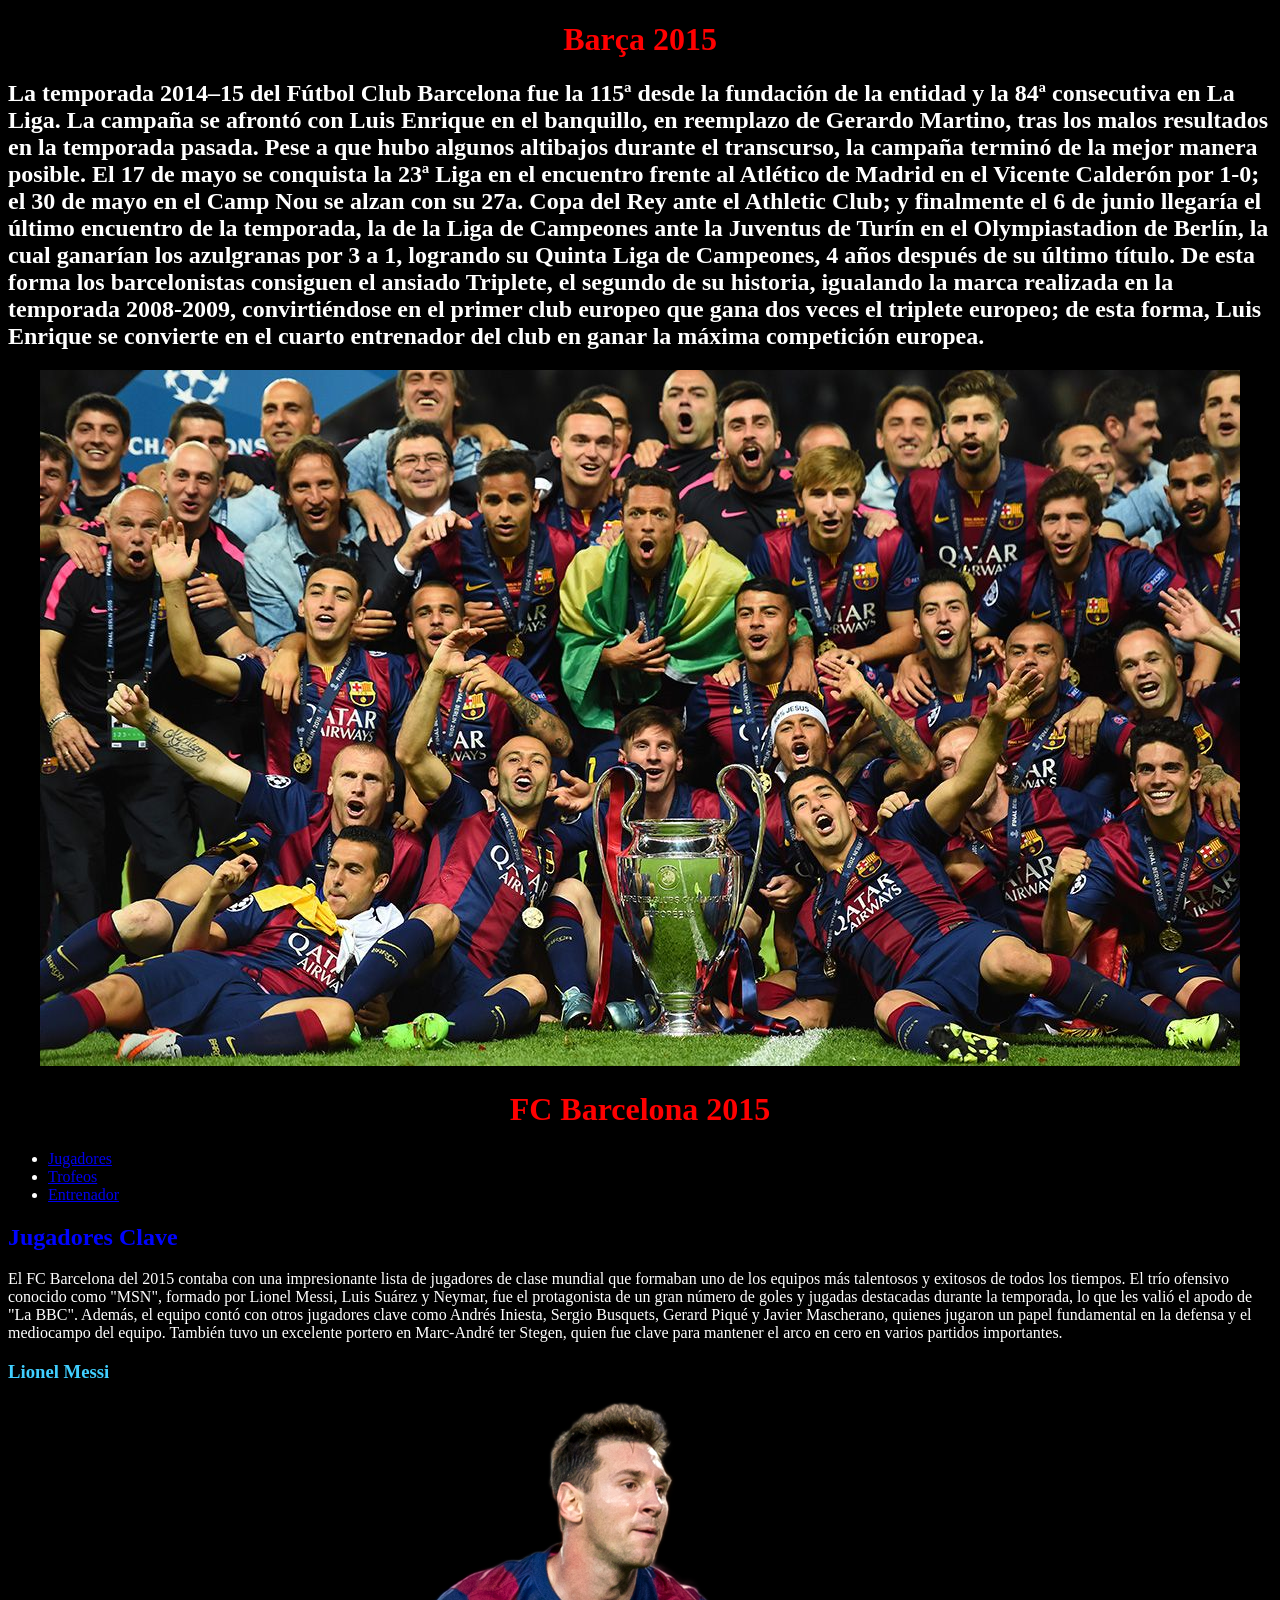
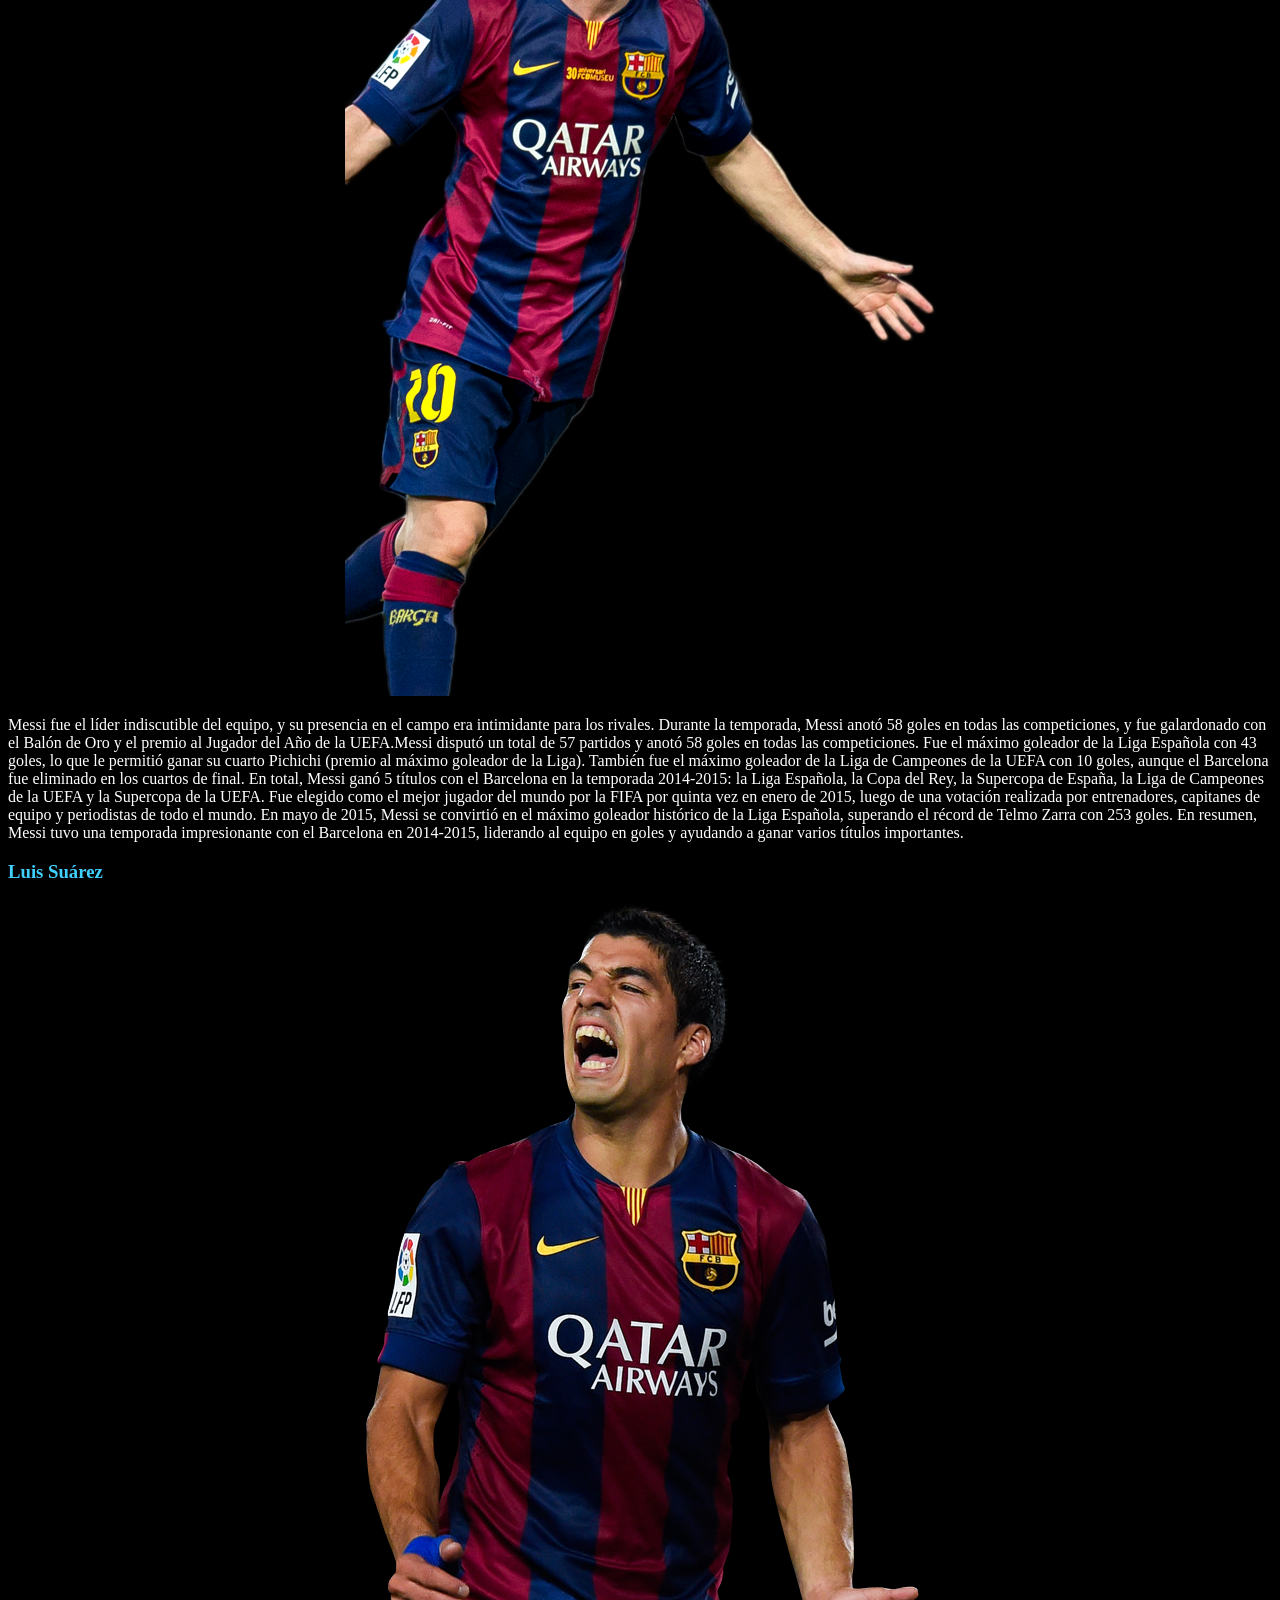
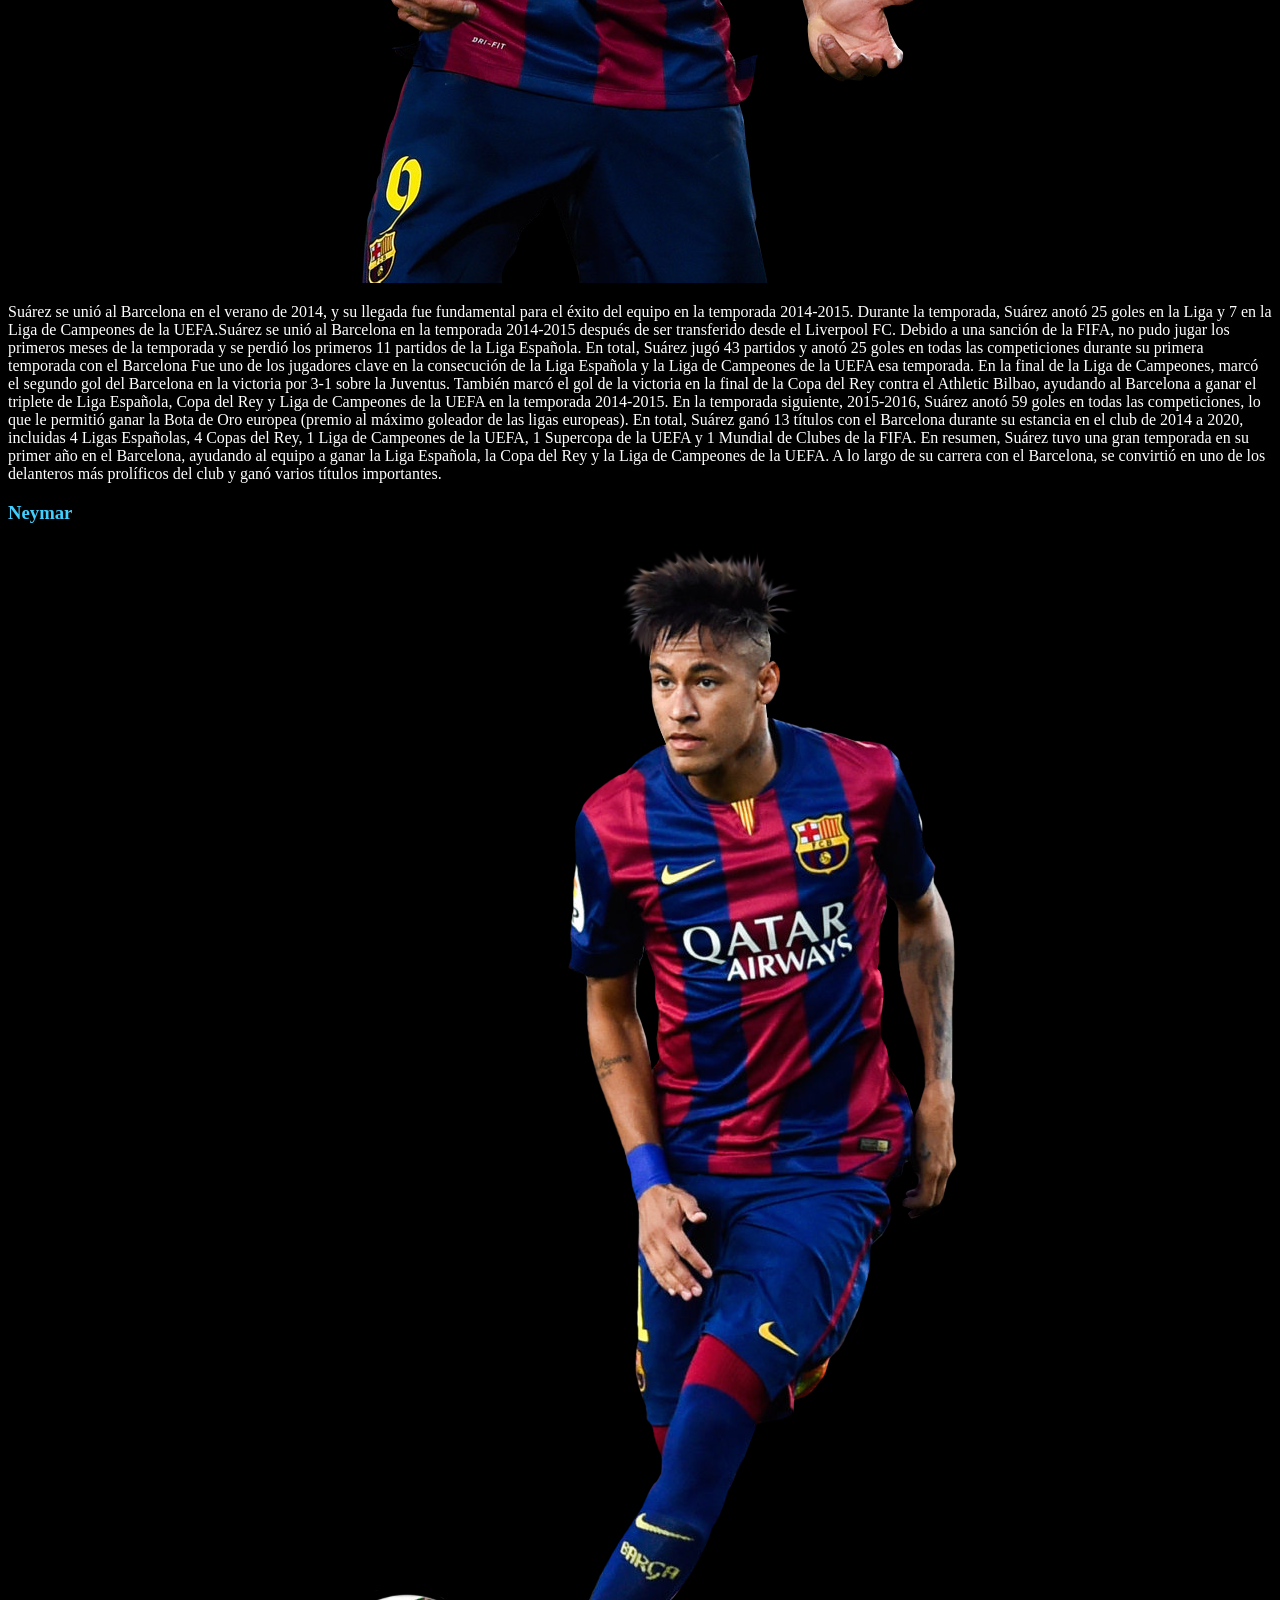
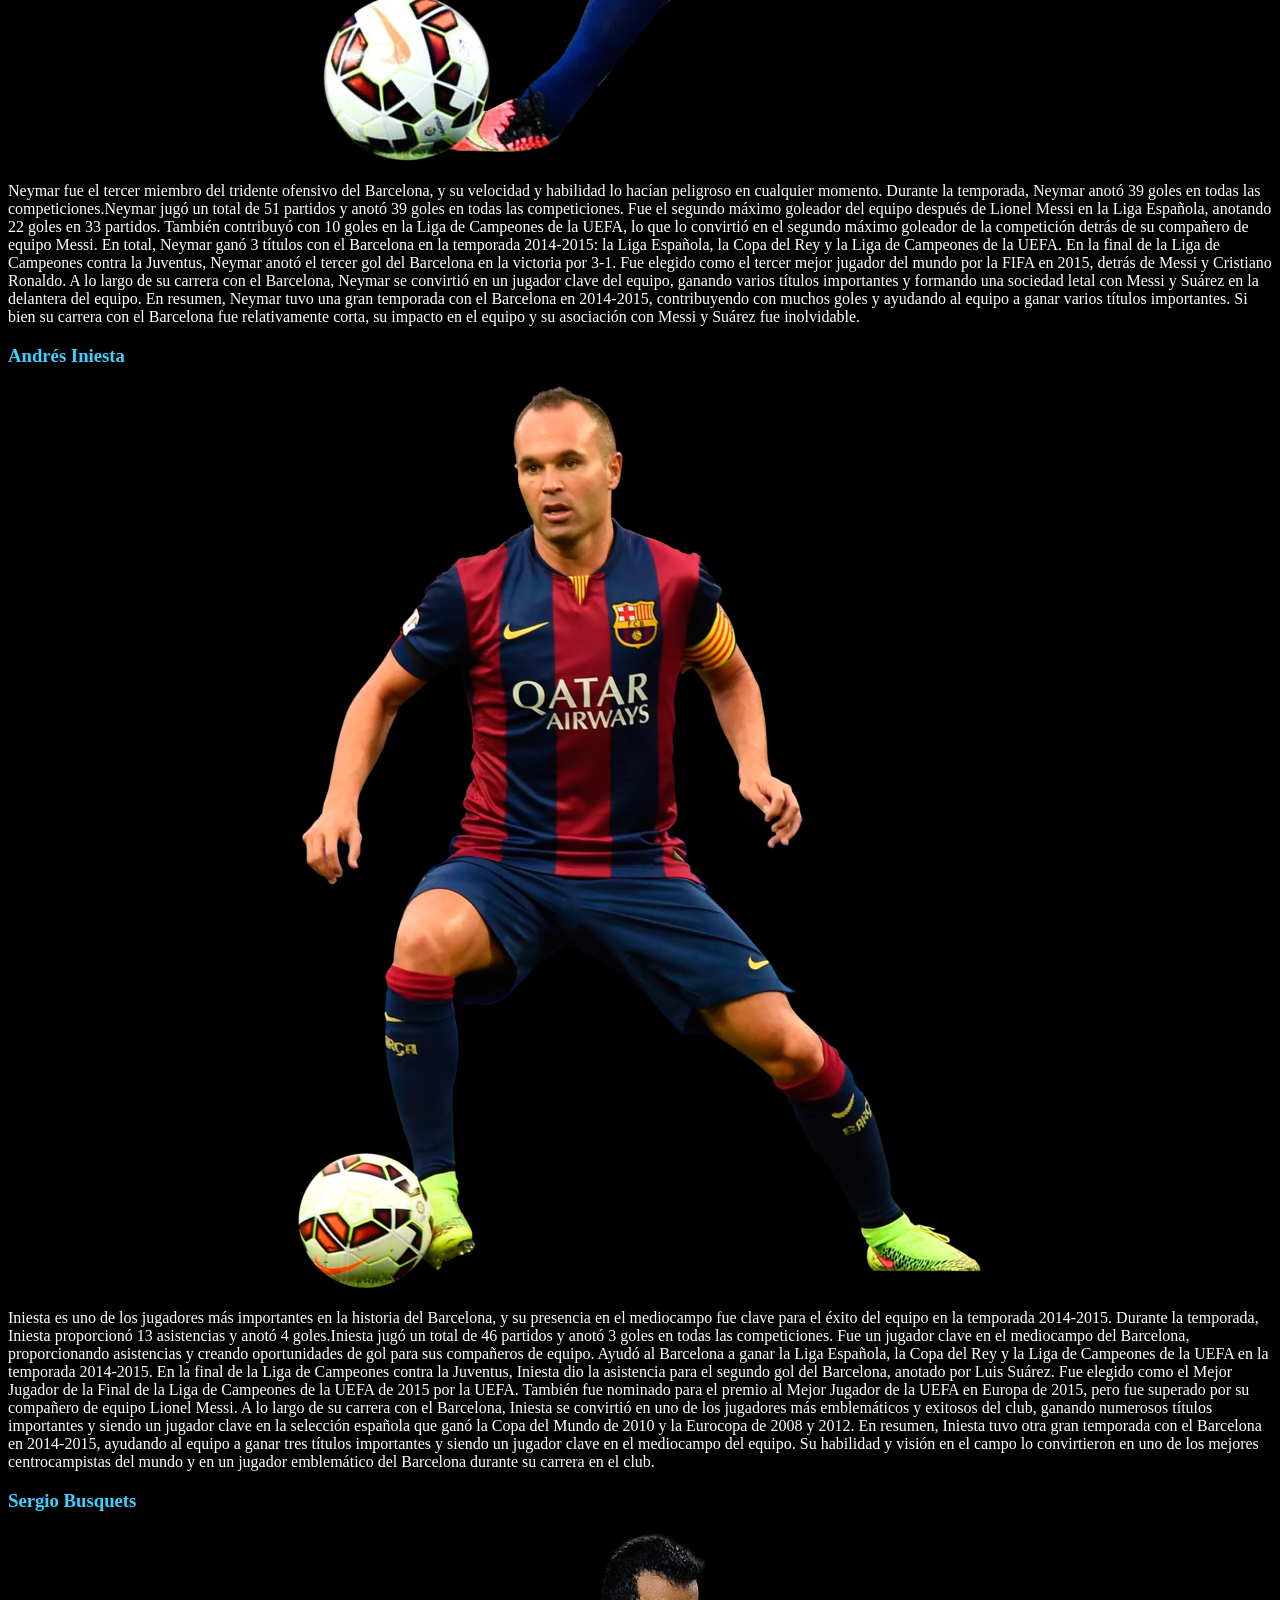
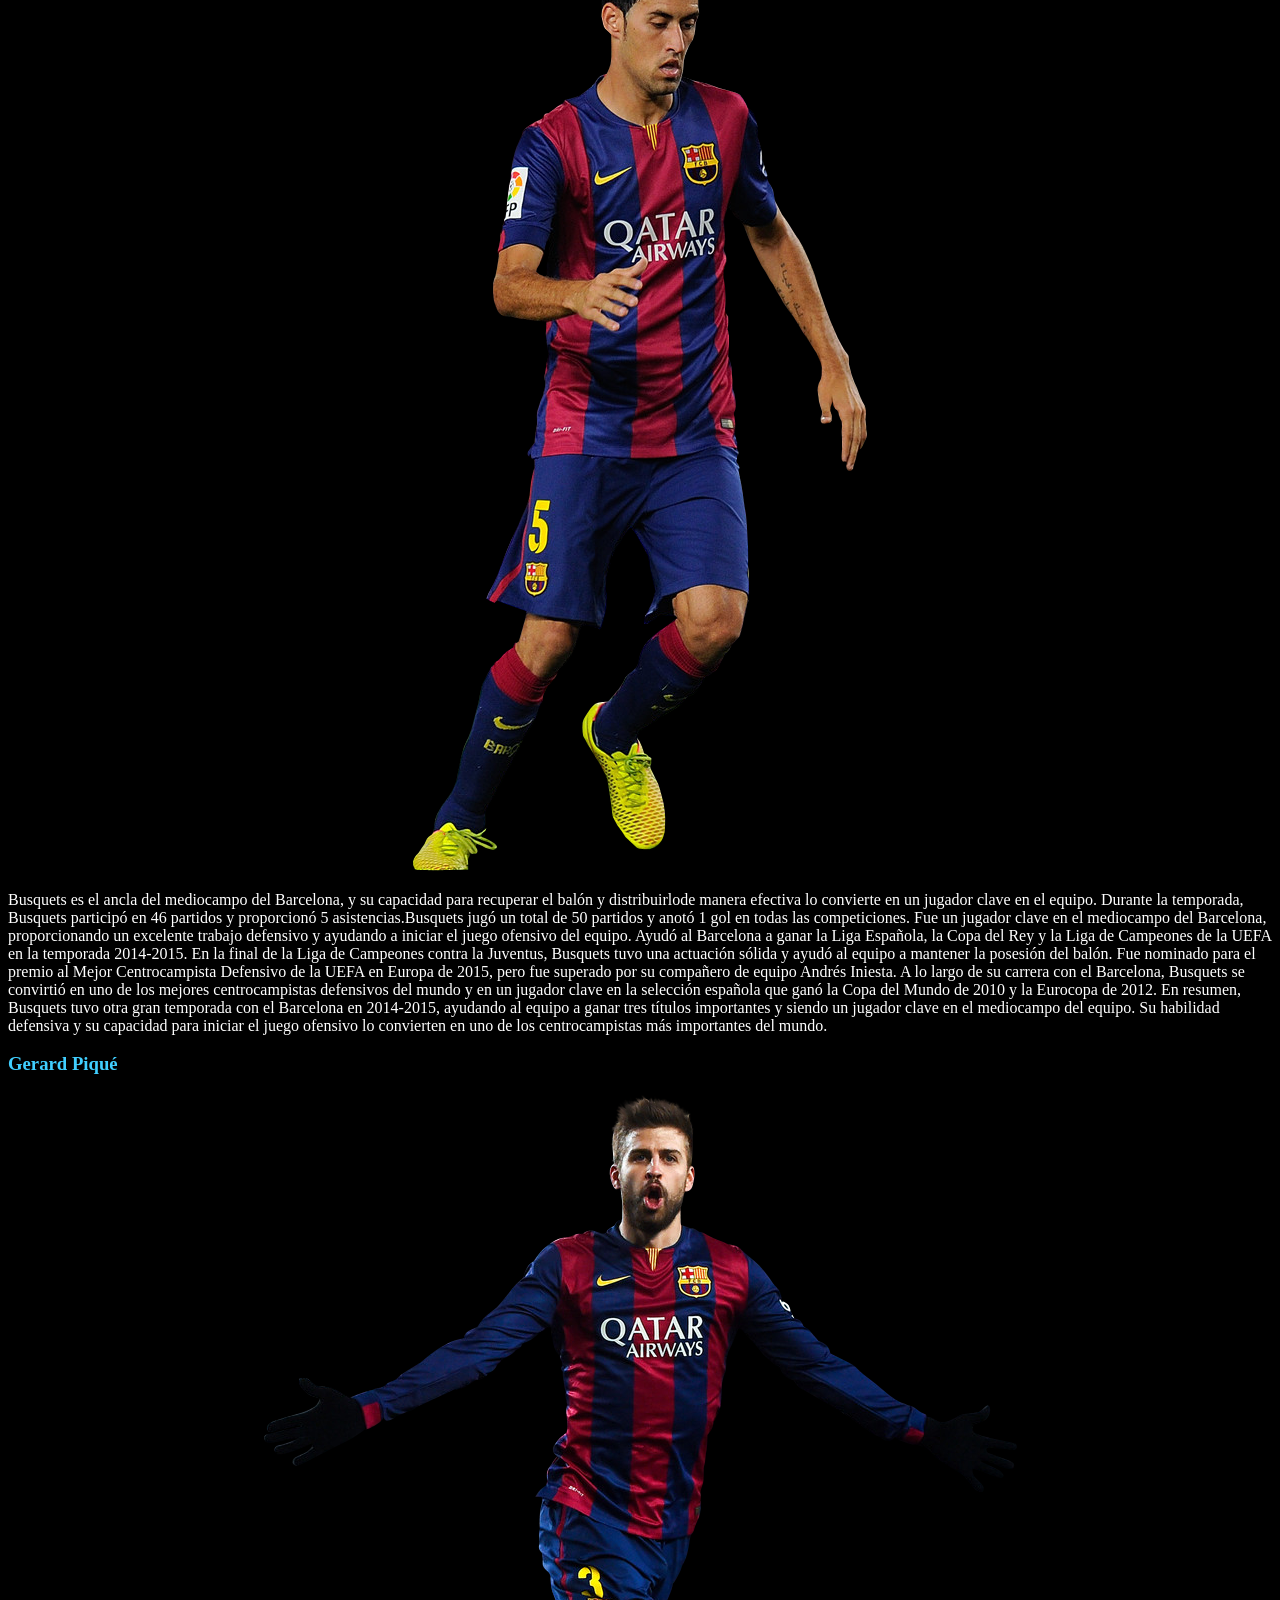
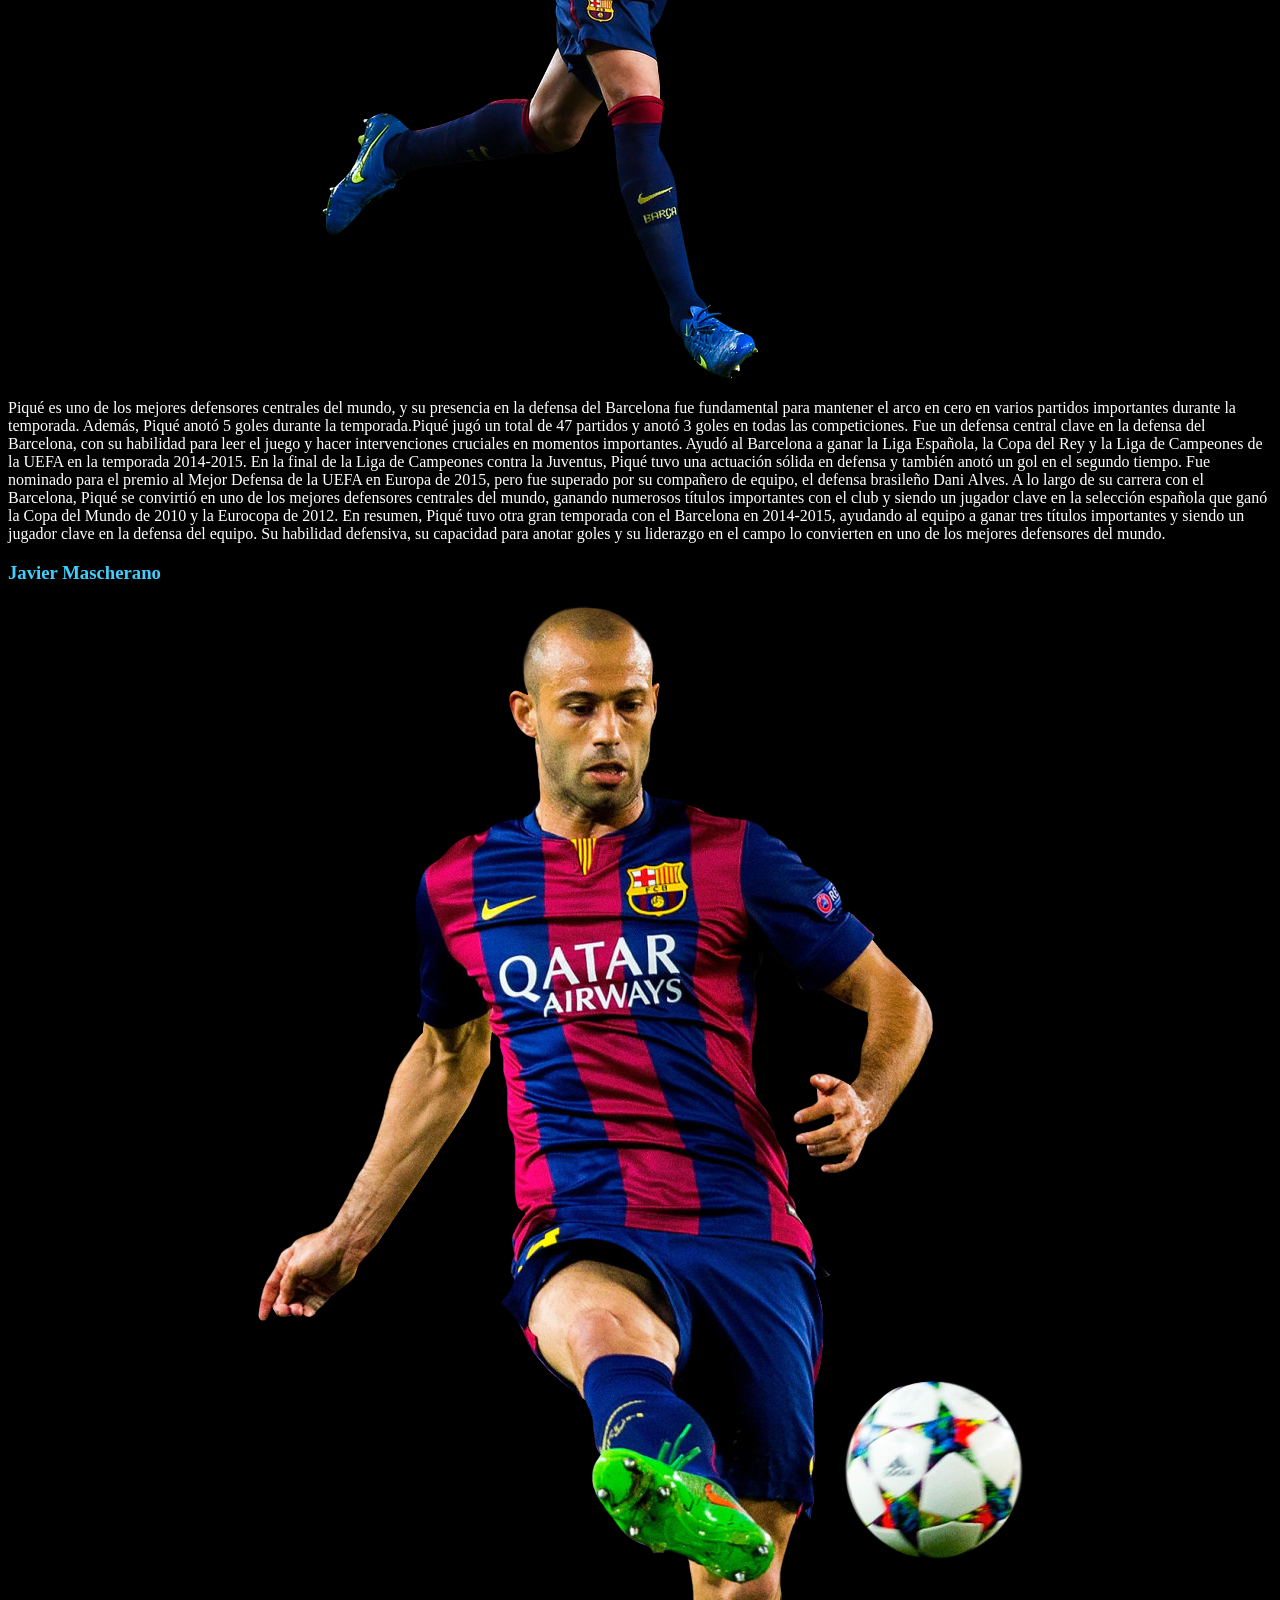
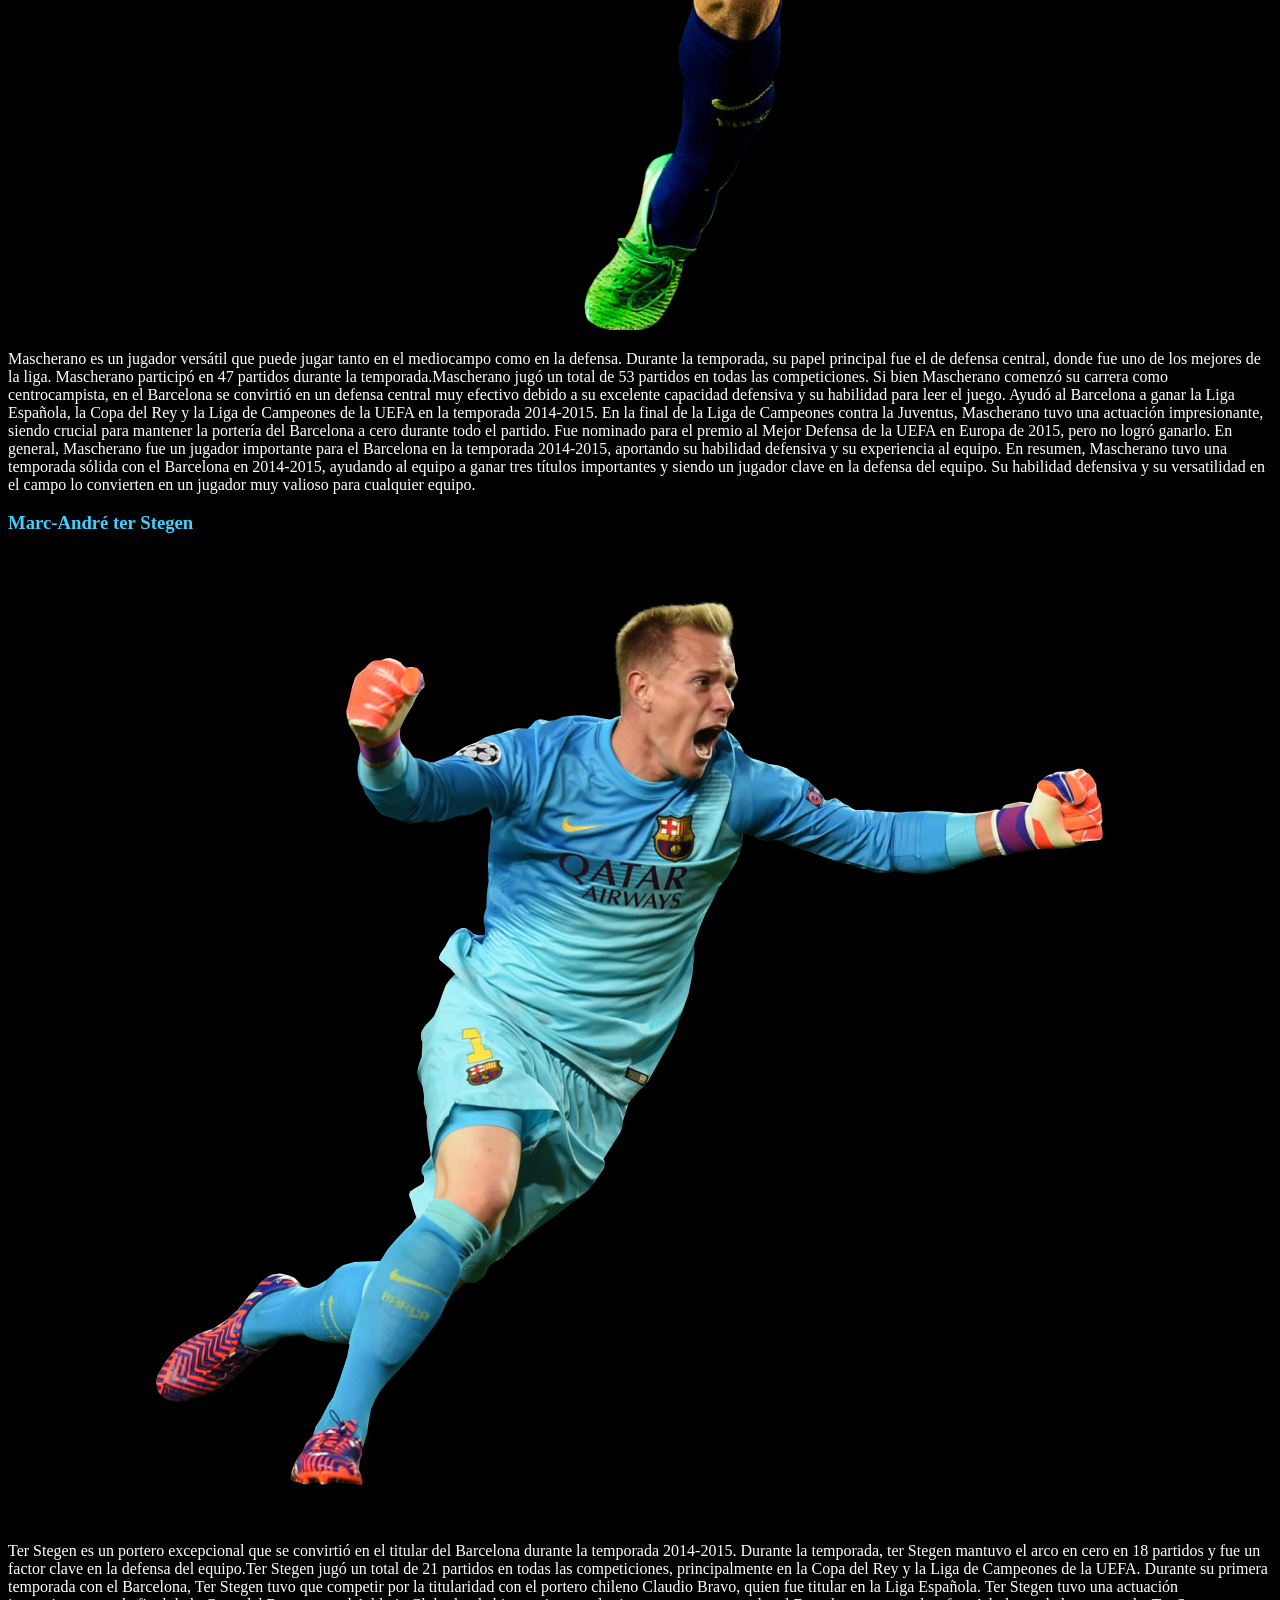
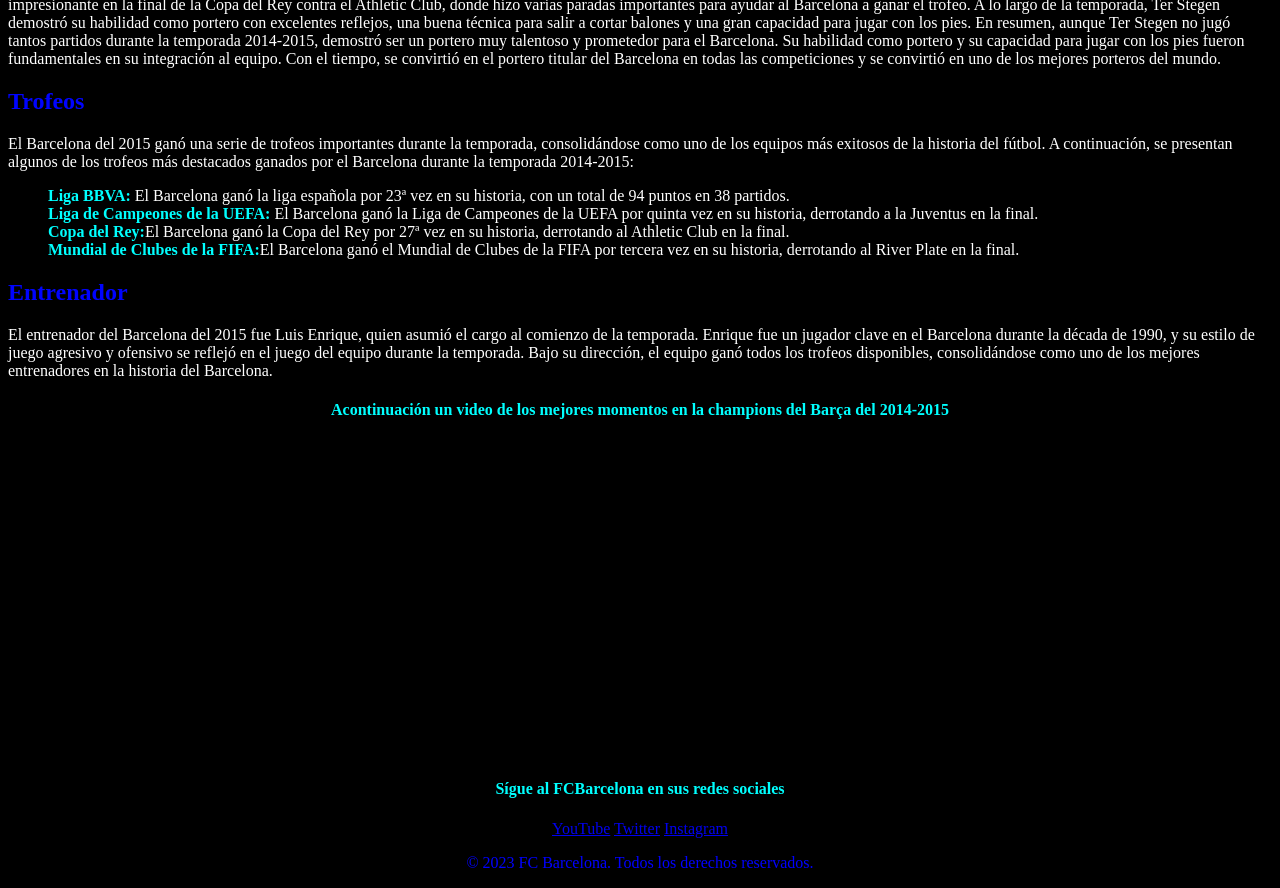
<file: index.html>
<!DOCTYPE html>
<html lang="es">  
<head> 
<link rel="stylesheet" href="alexxgr30.css" />
<title>Alex-BarçaWeb</title>   
<link rel="icon" href="barsa.png"> 
</head>
<body bgcolor="##000000">
    <h1><center><FONT COLOR="#FF0000"> Barça 2015 </FONT></center></h1>
    <H2><FONT COLOR="#FFFFFF"> La temporada 2014–15 del Fútbol Club Barcelona fue la 115ª desde la fundación de la entidad y la 84ª consecutiva en La Liga. La campaña se afrontó con Luis Enrique en el banquillo, en reemplazo de Gerardo Martino, tras los malos resultados en la temporada pasada.

        Pese a que hubo algunos altibajos durante el transcurso, la campaña terminó de la mejor manera posible. El 17 de mayo se conquista la 23ª Liga en el encuentro frente al Atlético de Madrid en el Vicente Calderón por 1-0; el 30 de mayo en el Camp Nou se alzan con su 27a. Copa del Rey ante el Athletic Club; y finalmente el 6 de junio llegaría el último encuentro de la temporada, la de la Liga de Campeones ante la Juventus de Turín en el Olympiastadion de Berlín, la cual ganarían los azulgranas por 3 a 1, logrando su Quinta Liga de Campeones, 4 años después de su último título. De esta forma los barcelonistas consiguen el ansiado Triplete, el segundo de su historia, igualando la marca realizada en la temporada 2008-2009, convirtiéndose en el primer club europeo que gana dos veces el triplete europeo; de esta forma, Luis Enrique se convierte en el cuarto entrenador del club en ganar la máxima competición europea. </FONT></H2>
   <center><img src="champions.jpeg" alt="230"></center> 
    <header>
        <h1>FC Barcelona 2015</h1>
        <nav>
            <ul>
                <li><a href="#jugadores">Jugadores</a></li>
                <li><a href="#trofeos">Trofeos</a></li>
                <li><a href="#tecnico">Entrenador</a></li>
            </ul>
        </nav>
    </header>
    <main>
        <section id="jugadores">
         <h2>Jugadores Clave</h2>
            <p><FONT COLOR="#FFFFFF">El FC Barcelona del 2015 contaba con una impresionante lista de jugadores de clase mundial que formaban uno de los equipos más talentosos y exitosos de todos los tiempos. El trío ofensivo conocido como "MSN", formado por Lionel Messi, Luis Suárez y Neymar, fue el protagonista de un gran número de goles y jugadas destacadas durante la temporada, lo que les valió el apodo de "La BBC". Además, el equipo contó con otros jugadores clave como Andrés Iniesta, Sergio Busquets, Gerard Piqué y Javier Mascherano, quienes jugaron un papel fundamental en la defensa y el mediocampo del equipo. También tuvo un excelente portero en Marc-André ter Stegen, quien fue clave para mantener el arco en cero en varios partidos importantes.</FONT></p>
            <h3>Lionel Messi</h3>
           <center><img src="messi.png" alt="230"></center>
            <p><FONT COLOR="#FFFFFF">Messi fue el líder indiscutible del equipo, y su presencia en el campo era intimidante para los rivales. Durante la temporada, Messi anotó 58 goles en todas las competiciones, y fue galardonado con el Balón de Oro y el premio al Jugador del Año de la UEFA.Messi disputó un total de 57 partidos y anotó 58 goles en todas las competiciones. Fue el máximo goleador de la Liga Española con 43 goles, lo que le permitió ganar su cuarto Pichichi (premio al máximo goleador de la Liga). También fue el máximo goleador de la Liga de Campeones de la UEFA con 10 goles, aunque el Barcelona fue eliminado en los cuartos de final. En total, Messi ganó 5 títulos con el Barcelona en la temporada 2014-2015: la Liga Española, la Copa del Rey, la Supercopa de España, la Liga de Campeones de la UEFA y la Supercopa de la UEFA. Fue elegido como el mejor jugador del mundo por la FIFA por quinta vez en enero de 2015, luego de una votación realizada por entrenadores, capitanes de equipo y periodistas de todo el mundo. En mayo de 2015, Messi se convirtió en el máximo goleador histórico de la Liga Española, superando el récord de Telmo Zarra con 253 goles. En resumen, Messi tuvo una temporada impresionante con el Barcelona en 2014-2015, liderando al equipo en goles y ayudando a ganar varios títulos importantes.</FONT></p>
            <h3>Luis Suárez</h3>
            <center><img src="suarez.png" alt="230"></center>
            <p><FONT COLOR="#FFFFFF">Suárez se unió al Barcelona en el verano de 2014, y su llegada fue fundamental para el éxito del equipo en la temporada 2014-2015. Durante la temporada, Suárez anotó 25 goles en la Liga y 7 en la Liga de Campeones de la UEFA.Suárez se unió al Barcelona en la temporada 2014-2015 después de ser transferido desde el Liverpool FC. Debido a una sanción de la FIFA, no pudo jugar los primeros meses de la temporada y se perdió los primeros 11 partidos de la Liga Española. En total, Suárez jugó 43 partidos y anotó 25 goles en todas las competiciones durante su primera temporada con el Barcelona  Fue uno de los jugadores clave en la consecución de la Liga Española y la Liga de Campeones de la UEFA esa temporada. En la final de la Liga de Campeones, marcó el segundo gol del Barcelona en la victoria por 3-1 sobre la Juventus. También marcó el gol de la victoria en la final de la Copa del Rey contra el Athletic Bilbao, ayudando al Barcelona a ganar el triplete de Liga Española, Copa del Rey y Liga de Campeones de la UEFA en la temporada 2014-2015. En la temporada siguiente, 2015-2016, Suárez anotó 59 goles en todas las competiciones, lo que le permitió ganar la Bota de Oro europea (premio al máximo goleador de las ligas europeas). En total, Suárez ganó 13 títulos con el Barcelona durante su estancia en el club de 2014 a 2020, incluidas 4 Ligas Españolas, 4 Copas del Rey, 1 Liga de Campeones de la UEFA, 1 Supercopa de la UEFA y 1 Mundial de Clubes de la FIFA. En resumen, Suárez tuvo una gran temporada en su primer año en el Barcelona, ayudando al equipo a ganar la Liga Española, la Copa del Rey y la Liga de Campeones de la UEFA. A lo largo de su carrera con el Barcelona, se convirtió en uno de los delanteros más prolíficos del club y ganó varios títulos importantes.</FONT></p>
            <h3>Neymar</h3>
            <center><img src="neymar.png" alt="230"></center>
            <p><FONT COLOR="#FFFFFF">Neymar fue el tercer miembro del tridente ofensivo del Barcelona, y su velocidad y habilidad lo hacían peligroso en cualquier momento. Durante la temporada, Neymar anotó 39 goles en todas las competiciones.Neymar jugó un total de 51 partidos y anotó 39 goles en todas las competiciones. Fue el segundo máximo goleador del equipo después de Lionel Messi en la Liga Española, anotando 22 goles en 33 partidos. También contribuyó con 10 goles en la Liga de Campeones de la UEFA, lo que lo convirtió en el segundo máximo goleador de la competición detrás de su compañero de equipo Messi. En total, Neymar ganó 3 títulos con el Barcelona en la temporada 2014-2015: la Liga Española, la Copa del Rey y la Liga de Campeones de la UEFA. En la final de la Liga de Campeones contra la Juventus, Neymar anotó el tercer gol del Barcelona en la victoria por 3-1. Fue elegido como el tercer mejor jugador del mundo por la FIFA en 2015, detrás de Messi y Cristiano Ronaldo. A lo largo de su carrera con el Barcelona, Neymar se convirtió en un jugador clave del equipo, ganando varios títulos importantes y formando una sociedad letal con Messi y Suárez en la delantera del equipo. En resumen, Neymar tuvo una gran temporada con el Barcelona en 2014-2015, contribuyendo con muchos goles y ayudando al equipo a ganar varios títulos importantes. Si bien su carrera con el Barcelona fue relativamente corta, su impacto en el equipo y su asociación con Messi y Suárez fue inolvidable.</FONT></p>
            <h3>Andrés Iniesta</h3>
            <center><img src="iniesta.png" alt="230"></center>
            <p><FONT COLOR="#FFFFFF">Iniesta es uno de los jugadores más importantes en la historia del Barcelona, y su presencia en el mediocampo fue clave para el éxito del equipo en la temporada 2014-2015. Durante la temporada, Iniesta proporcionó 13 asistencias y anotó 4 goles.Iniesta jugó un total de 46 partidos y anotó 3 goles en todas las competiciones. Fue un jugador clave en el mediocampo del Barcelona, ​​proporcionando asistencias y creando oportunidades de gol para sus compañeros de equipo. Ayudó al Barcelona a ganar la Liga Española, la Copa del Rey y la Liga de Campeones de la UEFA en la temporada 2014-2015. En la final de la Liga de Campeones contra la Juventus, Iniesta dio la asistencia para el segundo gol del Barcelona, anotado por Luis Suárez. Fue elegido como el Mejor Jugador de la Final de la Liga de Campeones de la UEFA de 2015 por la UEFA. También fue nominado para el premio al Mejor Jugador de la UEFA en Europa de 2015, pero fue superado por su compañero de equipo Lionel Messi. A lo largo de su carrera con el Barcelona, Iniesta se convirtió en uno de los jugadores más emblemáticos y exitosos del club, ganando numerosos títulos importantes y siendo un jugador clave en la selección española que ganó la Copa del Mundo de 2010 y la Eurocopa de 2008 y 2012. En resumen, Iniesta tuvo otra gran temporada con el Barcelona en 2014-2015, ayudando al equipo a ganar tres títulos importantes y siendo un jugador clave en el mediocampo del equipo. Su habilidad y visión en el campo lo convirtieron en uno de los mejores centrocampistas del mundo y en un jugador emblemático del Barcelona durante su carrera en el club.</FONT></p>
            <h3>Sergio Busquets</h3>
            <center><img src="busi.png" alt="230"></center>
            <p><FONT COLOR="#FFFFFF">Busquets es el ancla del mediocampo del Barcelona, y su capacidad para recuperar el balón y distribuirlode manera efectiva lo convierte en un jugador clave en el equipo. Durante la temporada, Busquets participó en 46 partidos y proporcionó 5 asistencias.Busquets jugó un total de 50 partidos y anotó 1 gol en todas las competiciones. Fue un jugador clave en el mediocampo del Barcelona, ​​proporcionando un excelente trabajo defensivo y ayudando a iniciar el juego ofensivo del equipo.  Ayudó al Barcelona a ganar la Liga Española, la Copa del Rey y la Liga de Campeones de la UEFA en la temporada 2014-2015. En la final de la Liga de Campeones contra la Juventus, Busquets tuvo una actuación sólida y ayudó al equipo a mantener la posesión del balón. Fue nominado para el premio al Mejor Centrocampista Defensivo de la UEFA en Europa de 2015, pero fue superado por su compañero de equipo Andrés Iniesta. A lo largo de su carrera con el Barcelona, ​​Busquets se convirtió en uno de los mejores centrocampistas defensivos del mundo y en un jugador clave en la selección española que ganó la Copa del Mundo de 2010 y la Eurocopa de 2012. En resumen, Busquets tuvo otra gran temporada con el Barcelona en 2014-2015, ayudando al equipo a ganar tres títulos importantes y siendo un jugador clave en el mediocampo del equipo. Su habilidad defensiva y su capacidad para iniciar el juego ofensivo lo convierten en uno de los centrocampistas más importantes del mundo.</FONT></p>
            <h3>Gerard Piqué</h3>
            <center><img src="pique.png" alt="230"></center>
            <p><FONT COLOR="#FFFFFF">Piqué es uno de los mejores defensores centrales del mundo, y su presencia en la defensa del Barcelona fue fundamental para mantener el arco en cero en varios partidos importantes durante la temporada. Además, Piqué anotó 5 goles durante la temporada.Piqué jugó un total de 47 partidos y anotó 3 goles en todas las competiciones. Fue un defensa central clave en la defensa del Barcelona, ​​con su habilidad para leer el juego y hacer intervenciones cruciales en momentos importantes. Ayudó al Barcelona a ganar la Liga Española, la Copa del Rey y la Liga de Campeones de la UEFA en la temporada 2014-2015. En la final de la Liga de Campeones contra la Juventus, Piqué tuvo una actuación sólida en defensa y también anotó un gol en el segundo tiempo. Fue nominado para el premio al Mejor Defensa de la UEFA en Europa de 2015, pero fue superado por su compañero de equipo, el defensa brasileño Dani Alves. A lo largo de su carrera con el Barcelona, ​​Piqué se convirtió en uno de los mejores defensores centrales del mundo, ganando numerosos títulos importantes con el club y siendo un jugador clave en la selección española que ganó la Copa del Mundo de 2010 y la Eurocopa de 2012. En resumen, Piqué tuvo otra gran temporada con el Barcelona en 2014-2015, ayudando al equipo a ganar tres títulos importantes y siendo un jugador clave en la defensa del equipo. Su habilidad defensiva, su capacidad para anotar goles y su liderazgo en el campo lo convierten en uno de los mejores defensores del mundo.</FONT></p>
            <h3>Javier Mascherano</h3>
            <center><img src="mascherano.png" alt="230"></center>
            <p><FONT COLOR="#FFFFFF">Mascherano es un jugador versátil que puede jugar tanto en el mediocampo como en la defensa. Durante la temporada, su papel principal fue el de defensa central, donde fue uno de los mejores de la liga. Mascherano participó en 47 partidos durante la temporada.Mascherano jugó un total de 53 partidos en todas las competiciones. Si bien Mascherano comenzó su carrera como centrocampista, en el Barcelona se convirtió en un defensa central muy efectivo debido a su excelente capacidad defensiva y su habilidad para leer el juego. Ayudó al Barcelona a ganar la Liga Española, la Copa del Rey y la Liga de Campeones de la UEFA en la temporada 2014-2015.  En la final de la Liga de Campeones contra la Juventus, Mascherano tuvo una actuación impresionante, siendo crucial para mantener la portería del Barcelona a cero durante todo el partido. Fue nominado para el premio al Mejor Defensa de la UEFA en Europa de 2015, pero no logró ganarlo. En general, Mascherano fue un jugador importante para el Barcelona en la temporada 2014-2015, aportando su habilidad defensiva y su experiencia al equipo. En resumen, Mascherano tuvo una temporada sólida con el Barcelona en 2014-2015, ayudando al equipo a ganar tres títulos importantes y siendo un jugador clave en la defensa del equipo. Su habilidad defensiva y su versatilidad en el campo lo convierten en un jugador muy valioso para cualquier equipo.</FONT></p>
            <h3>Marc-André ter Stegen</h3>
            <center><img src="ter.png" alt="230"></center>
            <p><FONT COLOR="#FFFFFF">Ter Stegen es un portero excepcional que se convirtió en el titular del Barcelona durante la temporada 2014-2015. Durante la temporada, ter Stegen mantuvo el arco en cero en 18 partidos y fue un factor clave en la defensa del equipo.Ter Stegen jugó un total de 21 partidos en todas las competiciones, principalmente en la Copa del Rey y la Liga de Campeones de la UEFA. Durante su primera temporada con el Barcelona, ​​Ter Stegen tuvo que competir por la titularidad con el portero chileno Claudio Bravo, quien fue titular en la Liga Española. Ter Stegen tuvo una actuación impresionante en la final de la Copa del Rey contra el Athletic Club, donde hizo varias paradas importantes para ayudar al Barcelona a ganar el trofeo. A lo largo de la temporada, Ter Stegen demostró su habilidad como portero con excelentes reflejos, una buena técnica para salir a cortar balones y una gran capacidad para jugar con los pies. En resumen, aunque Ter Stegen no jugó tantos partidos durante la temporada 2014-2015, demostró ser un portero muy talentoso y prometedor para el Barcelona. Su habilidad como portero y su capacidad para jugar con los pies fueron fundamentales en su integración al equipo. Con el tiempo, se convirtió en el portero titular del Barcelona en todas las competiciones y se convirtió en uno de los mejores porteros del mundo.</FONT></p>
            </section>
            <section id="trofeos">
            <h2>Trofeos</h2>
            <p><FONT COLOR="#FFFFFF">El Barcelona del 2015 ganó una serie de trofeos importantes durante la temporada, consolidándose como uno de los equipos más exitosos de la historia del fútbol. A continuación, se presentan algunos de los trofeos más destacados ganados por el Barcelona durante la temporada 2014-2015:</FONT></p>
            <ul>
            <li><strong><font COLOR="#00FFFF">Liga BBVA:</font> </strong><font COLOR="#FFFFFF">El Barcelona ganó la liga española por 23ª vez en su historia, con un total de 94 puntos en 38 partidos.</font> </li>
            <li><strong><font COLOR="#00FFFF">Liga de Campeones de la UEFA:</font> </strong><font COLOR="#FFFFFF">El Barcelona ganó la Liga de Campeones de la UEFA por quinta vez en su historia, derrotando a la Juventus en la final.</font> </li>
            <li><strong><font COLOR="#00FFFF">Copa del Rey:</font></strong><font COLOR="#FFFFFF">El Barcelona ganó la Copa del Rey por 27ª vez en su historia, derrotando al Athletic Club en la final.</font> </li>
            <li><strong><font COLOR="#00FFFF"> Mundial de Clubes de la FIFA:</font></strong><font COlOR="#FFFFFF">El Barcelona ganó el Mundial de Clubes de la FIFA por tercera vez en su historia, derrotando al River Plate en la final.</font> </li>
            </ul>
            </section>
            <section id="tecnico">
            <h2>Entrenador</h2>
            <p><FONT COLOR="#FFFFFF">El entrenador del Barcelona del 2015 fue Luis Enrique, quien asumió el cargo al comienzo de la temporada. Enrique fue un jugador clave en el Barcelona durante la década de 1990, y su estilo de juego agresivo y ofensivo se reflejó en el juego del equipo durante la temporada. Bajo su dirección, el equipo ganó todos los trofeos disponibles, consolidándose como uno de los mejores entrenadores en la historia del Barcelona.</FONT></p>
            </section>
            <h4><FONT COLOR="#00FFFF">Acontinuación un video de los mejores momentos en la champions del Barça del 2014-2015</FONT> </h4>
           <center><iframe width="560" height="315" src="https://www.youtube.com/embed/BREONGQ0bYE" title="YouTube video player" frameborder="0" allow="accelerometer; autoplay; clipboard-write; encrypted-media; gyroscope; picture-in-picture; web-share" allowfullscreen></iframe></center> 
            
            </main>
            <footer>
            <h4><FONT COLOR="#00FFFF">Sígue al FCBarcelona en sus redes sociales</FONT></h4>
            <a href="https://www.youtube.com/@FCBarcelona">YouTube</a>
            <a href="https://twitter.com/FCBarcelona_es?ref_src=twsrc%5Egoogle%7Ctwcamp%5Eserp%7Ctwgr%5Eauthor">Twitter</a>
            <a href="https://www.instagram.com/fcbarcelona/">Instagram</a>
            <p><FONT COLOR="#0000FF">© 2023 FC Barcelona. Todos los derechos reservados.</FONT></p>
            </footer>
            <script src="alexxgr30.js"></script>
</body>
</html>
</file>
<file: alexxgr30.css>
body
{
    background-image: url("https://w0.peakpx.com/wallpaper/804/213/HD-wallpaper-fc-barcelona-barca-football.jpg");
    background-repeat: repeat;
    text-align: left;
}
h1
{
    letter-spacing: 0,1em;
    color: rgb(255, 0, 0);
    text-align: center;
}
nav
{
    color: rgb(255, 255, 255);
    text-align: left;
}
title
{
    background-image: url("https://encrypted-tbn0.gstatic.com/images?q=tbn:ANd9GcRhk1Oa3bKCopck-PEXbLAfXawShO0oj_Rq3-sZqW0vU0zm0XGdwiR5FgfmERYJOIKy-cg&usqp=CAU");
}
h2
{
    letter-spacing: 0,1em;
    color: #0004ff;
    text-align: left;
}
h3
{
    
   letter-spacing: 0,1em;
   color: rgb(64, 207, 255);
   text-align: left;
    
}
footer
{
    text-align: center;
}
h4
{
    letter-spacing: 0,1em;
    color: #0004ff;
    text-align: center;
}
</file>
